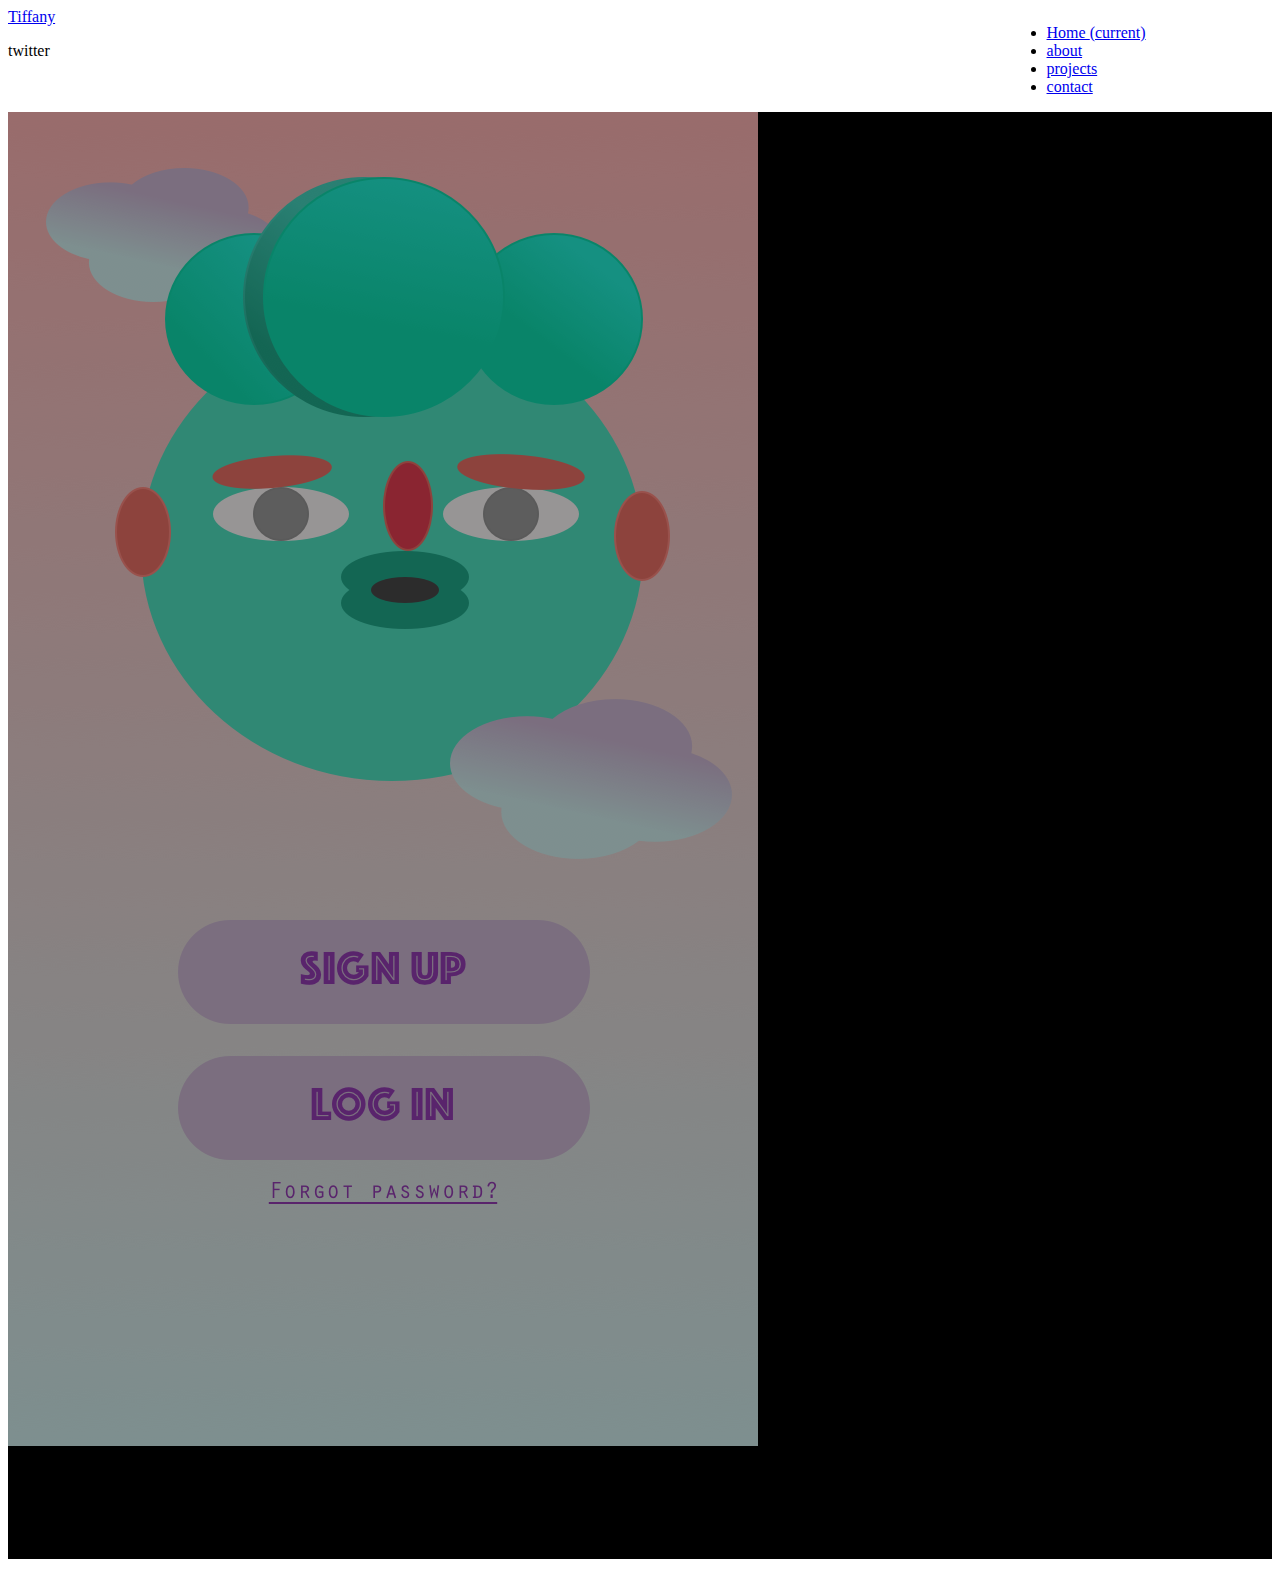
<file: gallery.html>
<!DOCTYPE html>
<html lang="en">
    <head>
        <meta charset="utf-8">

        <link rel="stylesheet" type="text/css" href="https://fonts.googleapis.com/css?family=roboto">

        <title>Tiffany Sun Portfolio</title> 

        <meta name="viewport" content="width=device-width, initial-scale=1.0">
        
        <script src="https://code.jquery.com/jquery-2.2.4.min.js" integrity="sha256-BbhdlvQf/xTY9gja0Dq3HiwQF8LaCRTXxZKRutelT44=" crossorigin="anonymous"></script>
        <script src="https://maxcdn.bootstrapcdn.com/bootstrap/4.0.0-alpha.2/js/bootstrap.min.js" integrity="sha384-vZ2WRJMwsjRMW/8U7i6PWi6AlO1L79snBrmgiDpgIWJ82z8eA5lenwvxbMV1PAh7" crossorigin="anonymous"></script>
        <link rel="stylesheet" href="https://maxcdn.bootstrapcdn.com/bootstrap/4.0.0-alpha.2/css/bootstrap.min.css" 
              integrity="sha384-y3tfxAZXuh4HwSYylfB+J125MxIs6mR5FOHamPBG064zB+AFeWH94NdvaCBm8qnd" crossorigin="anonymous">

        <link rel="stylesheet" type="text/css" href="bootstrapdemo.css">
    </head>

    <body>
      <!-- Navigation -->
      <nav class="navbar navbar-light bg-faded">
          <a class="navbar-brand" href="#">Tiffany</a>
         <ul class="nav navbar-nav">
    <li class="nav-item active">
      <a class="nav-link" href="#">Home <span class="sr-only">(current)</span></a>
    </li>
    <li class="nav-item">
      <a class="nav-link" href="#">about</a>
    </li>
    <li class="nav-item">
      <a class="nav-link" href="#">projects</a>
    </li>
    <li class="nav-item">
      <a class="nav-link" href="#">contact</a>
    </li>
  </ul>
    </nav> 

<!--   <div class="row">
  <div class="col-sm-6">
    <div class="card card-block">
       <img class="card-img img-fluid" src="./imgs/001.png" alt="Card image cap"> 
      <h3 class="card-title">Special title treatment</h3>
      <p class="card-text">With supporting text below as a natural lead-in to additional content.</p>
      <a href="#" class="btn btn-primary">Go somewhere</a>
    </div>
  </div>
 <div class="col-sm-6">
    <div class="card card-block">
      <h3 class="card-title">Special title treatment</h3>
      <p class="card-text">With supporting text below as a natural lead-in to additional content.</p>
      <a href="#" class="btn btn-primary">Go somewhere</a>
    </div>  -->
  <div class="row">
  <div class="col-sm-6">
  <div class="hovereffect">
  <div class="card card-inverse">
  <img class="card-img img-fluid" src="./imgs/001.png" alt="Card image">
  <div class="card-img-overlay">
    <h4 class="card-title">Card title</h4>
    <p class="card-text">This is a wider card with supporting text below as a natural lead-in to additional content. This content is a little bit longer.</p>
    <p class="card-text"><small class="text-muted">Last updated 3 mins ago</small></p>
  </div>
</div>


  </div>
</div>


      <!-- end -->
        <div class="container">
    <div class="row">
    <div class="col-lg-6">
          <footer class="footer"> 
      <div class="container"> 
        <p class="text-muted"> twitter </p> 
    </footer> 

    </body>
</html>
</file>
<file: bootstrapdemo.css>
.jumbotron {
	height: 100%;
	width:100%;
	margin: auto;
	text-shadow: black 0.3em;
	background-image: url(./imgs/pocket-forest.jpeg);
	z-index: 200; 
	opacity: .60;
	background-size: cover;
	background-repeat: no-repeat;
	color: white;
}

form {
	margin-top: 40px;
}

img {
	z-index: 200;
	opacity: .60;
}

.card {
	background: #000000;
}

.navbar-nav {
	float: right;
	padding-right: 10%;
}

.hovereffect {
width:100%;
height:100%;
float:left;
overflow:hidden;
position:relative;
text-align:center;
cursor:default;
}

.hovereffect .overlay {
width:100%;
height:100%;
position:absolute;
overflow:hidden;
top:0;
left:0;
opacity:0;
background-color:rgba(0,0,0,0.5);
-webkit-transition:all .4s ease-in-out;
transition:all .4s ease-in-out
}

.hovereffect img {
display:block;
position:relative;
-webkit-transition:all .4s linear;
transition:all .4s linear;
}

.hovereffect h2 {
text-transform:uppercase;
color:#fff;
text-align:center;
position:relative;
font-size:17px;
background:rgba(0,0,0,0.6);
-webkit-transform:translatey(-100px);
-ms-transform:translatey(-100px);
transform:translatey(-100px);
-webkit-transition:all .2s ease-in-out;
transition:all .2s ease-in-out;
padding:10px;
}

.hovereffect a.info {
text-decoration:none;
display:inline-block;
text-transform:uppercase;
color:#fff;
border:1px solid #fff;
background-color:transparent;
opacity:0;
filter:alpha(opacity=0);
-webkit-transition:all .2s ease-in-out;
transition:all .2s ease-in-out;
margin:50px 0 0;
padding:7px 14px;
}

.hovereffect a.info:hover {
box-shadow:0 0 5px #fff;
}

.hovereffect:hover img {
-ms-transform:scale(1.2);
-webkit-transform:scale(1.2);
transform:scale(1.2);
}

.hovereffect:hover .overlay {
opacity:1;
filter:alpha(opacity=100);
}

.hovereffect:hover h2,.hovereffect:hover a.info {
opacity:1;
filter:alpha(opacity=100);
-ms-transform:translatey(0);
-webkit-transform:translatey(0);
transform:translatey(0);
}

.hovereffect:hover a.info {
-webkit-transition-delay:.2s;
transition-delay:.2s;
}

.wrapper {
	min-height: 100%;
	height: auto !important;
	height: 100%;
	margin: 0 auto -100px; /*the bottom margin is the neg. value of the footer's height*/ 
}

.footer, .push {
		height:100px; /*push must be the same height as .footer*/ 

}
</file>
